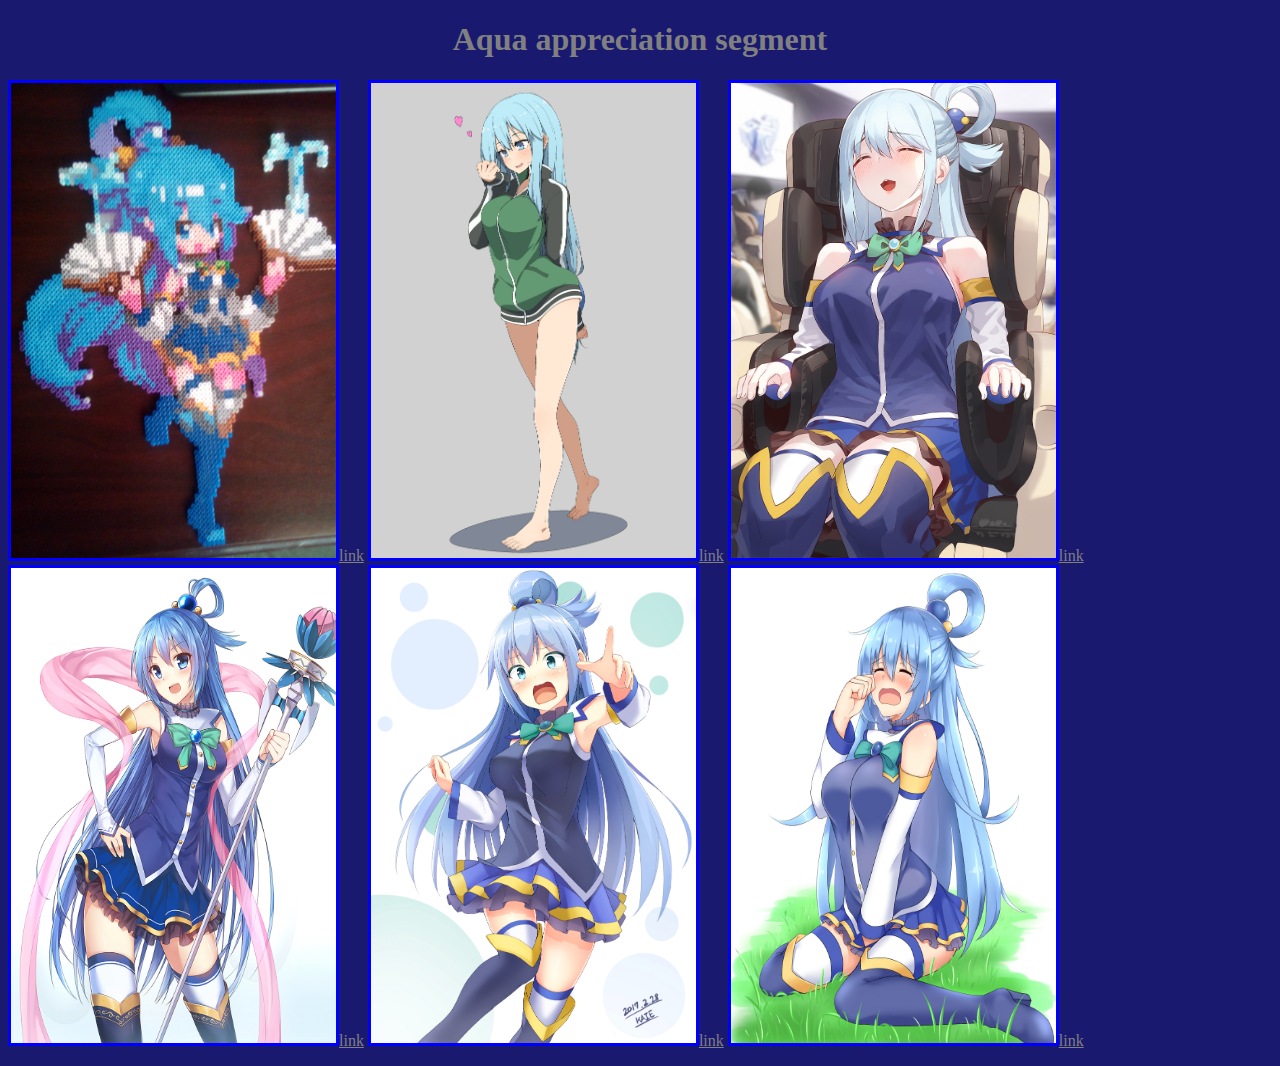
<file: practice-34/index.html>
<!DOCTYPE html>
<html>
<head>
<title>aqua is waifu</title>
<link rel="stylesheet" href="style.css">

</head>
<body class="aqua-page">

<h1 class="pagedesc">Aqua appreciation segment</h1>

<p>
<img src="images/aqua7.jpg" class="previews"><a href="https://www.pixiv.net/en/artworks/85537126">link</a>
<img src="images/aqua8.jpg" class="previews"><a href="https://www.pixiv.net/en/artworks/80312936">link</a>
<img src="images/aqua9.jpg" class="previews"><a href="https://www.pixiv.net/en/artworks/78296335">link</a>
<img src="images/aqua10.jpg" class="previews"><a href="https://www.pixiv.net/en/artworks/55596532">link</a>
<img src="images/aqua11.jpg" class="previews"><a href="https://www.pixiv.net/en/artworks/61677182">link</a>
<img src="images/aqua12.jpg" class="previews"><a href="https://www.pixiv.net/en/artworks/61112364">link</a>

</p>

</body>
</html>
</file>
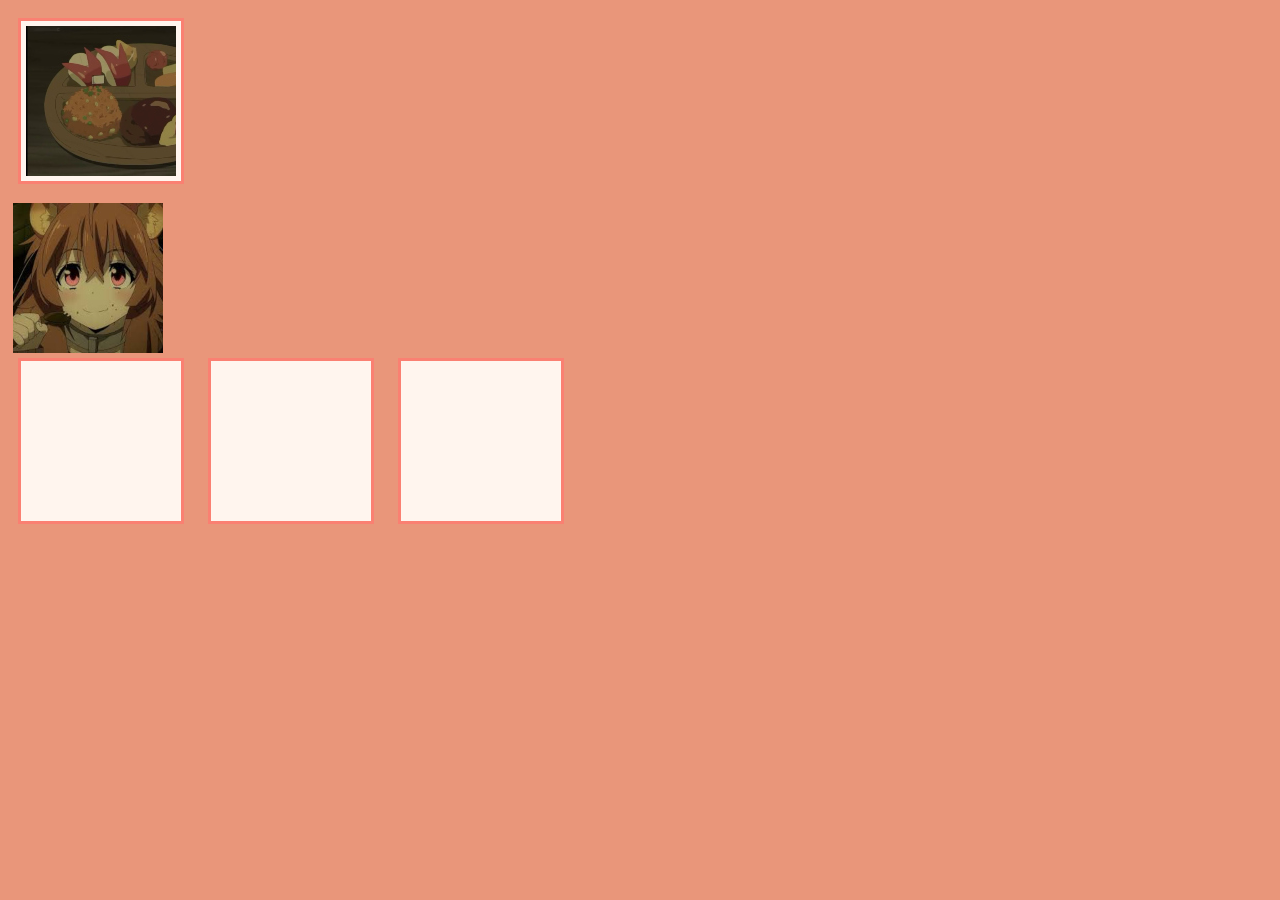
<file: practice-34/page2.html>
<!DOCTYPE html>

<html>


<head>

<link rel="stylesheet" href="style.css">
<title>Put It In</title>
</head>


<body>
<div class="empty">
<div class="fill" draggable="true"> </div>
</div>
<div class="fill2"> </div>
<div class="empty"> </div>
<div class="empty"> </div>
<div class="empty"> </div>



<script src="main.js"></script>
</body>



</html>
</file>
<file: practice-34/style.css>
.pagedesc{
    color: gray;
    text-align: center;
}

a{
    color: gray;
}

.previews{
    border: blue solid 3px;
    width: 325px;
    height: 475px;
}

.aqua-page{
    background-color: midnightblue;
}

body {
    background: darksalmon;
}

.fill{
    /*background-image: url('http:source.unsplash.com/random/150x150');*/
    background-image: url('loli-food-150px.jpg');
    position: relative;
    height: 150px;
    width: 150px;
    top: 5px;
    left: 5px;
    cursor: pointer;

}

.fill2{
    /*background-image: url('http:source.unsplash.com/random/150x150');*/
    background-image: url('nomnom-150px.jpg');
    position: relative;
    height: 150px;
    width: 150px;
    top: 5px;
    left: 5px;
    cursor: pointer;

}

.empty{
    display: inline-block;
    height: 160px;
    width: 160px;
    margin: 10px;
    border: 3px salmon solid;
    background-color: seashell;
}

.hold{
    border: solid #ccc 4px;
}


.hovered{
background: #f4f4f4;
border-style: dashed;
}

.invisible{
display: none;

}
</file>
